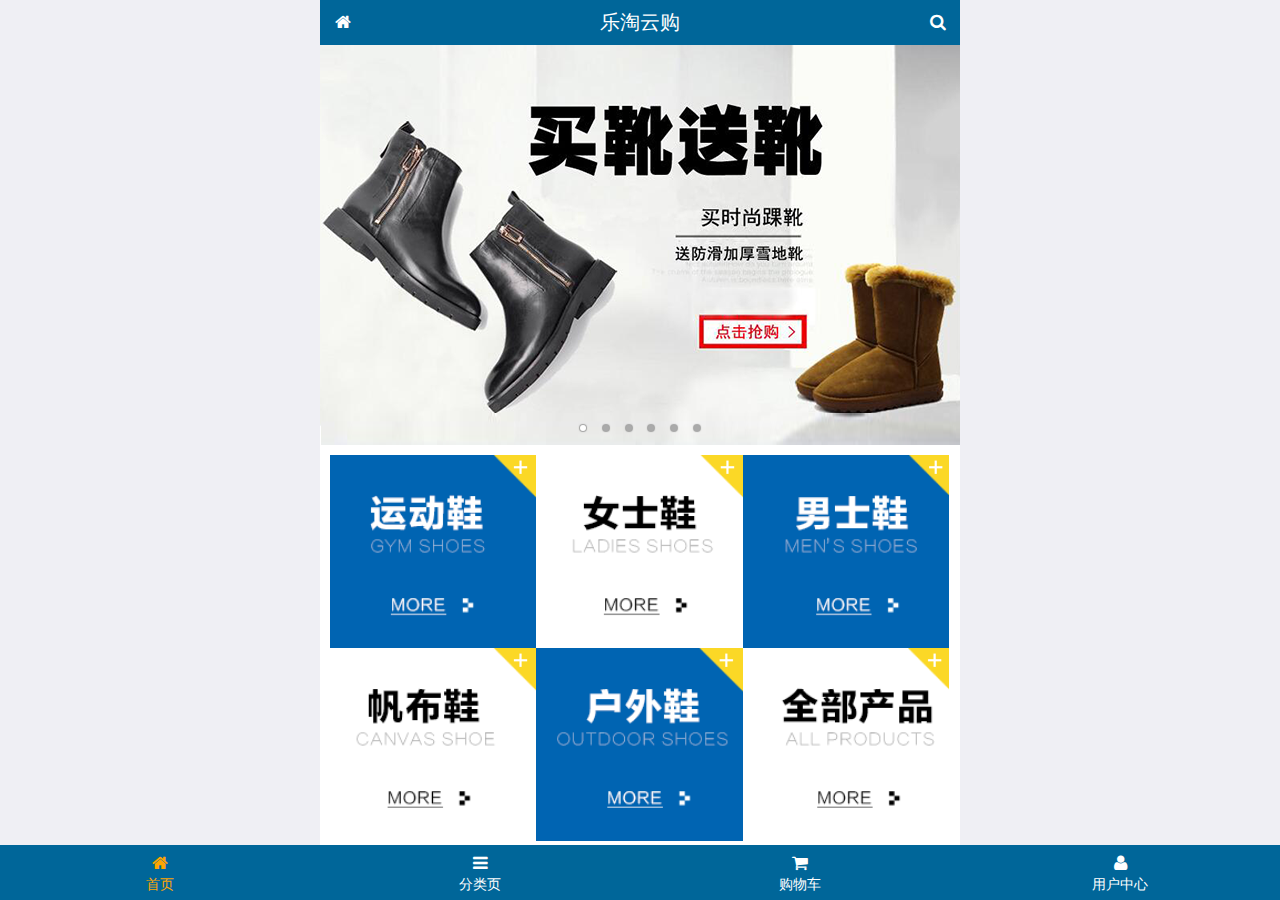
<file: public/front1/index.html>
<!DOCTYPE html>
<html lang="en">

<head>
    <meta charset="UTF-8">
    <meta name="viewport"
        content="width=device-width, user-scalable=no, initial-scale=1.0, maximum-scale=1.0, minimum-scale=1.0">
    <meta http-equiv="X-UA-Compatible" content="ie=edge">
    <title>乐淘云购</title>
    <link rel="stylesheet" href="./lib/fa/css/font-awesome.min.css">
    <link rel="stylesheet" href="./lib/mui/css/mui.min.css">
    <link rel="stylesheet" href="./css/common.css">
    <link rel="stylesheet" href="./css/index.css">
</head>

<body>
    <div class="lt_container">
        <div class="lt_header">
            <a href="index.html" class="icon_left"><i class="fa fa-home"></i></a>
            <h3>乐淘云购</h3>
            <a href="search.html" class="icon_right"><i class="fa fa-search"></i></a>
        </div>

        <!-- 乐淘主体 -->
        <div class="lt_main">
            <div class="mui-scroll-wrapper">
                <div class="mui-scroll">
                    <!-- 轮播图 -->
                    <div class="mui-slider">
            <div class="mui-slider-group mui-slider-loop">
              <!-- 假图: 最后一个张图 -->
              <div class="mui-slider-item mui-slider-item-duplicate"><a href="#"><img src="./images/banner6.png" /></a></div>

              <div class="mui-slider-item"><a href="#"><img src="./images/banner1.png" /></a></div>
              <div class="mui-slider-item"><a href="#"><img src="./images/banner2.png" /></a></div>
              <div class="mui-slider-item"><a href="#"><img src="./images/banner3.png" /></a></div>
              <div class="mui-slider-item"><a href="#"><img src="./images/banner4.png" /></a></div>
              <div class="mui-slider-item"><a href="#"><img src="./images/banner5.png" /></a></div>
              <div class="mui-slider-item"><a href="#"><img src="./images/banner6.png" /></a></div>

              <!-- 假图: 第一张图 -->
              <div class="mui-slider-item mui-slider-item-duplicate"><a href="#"><img src="./images/banner1.png" /></a></div>
            </div>
            <!--  小圆点 -->
            <div class="mui-slider-indicator">
              <div class="mui-indicator mui-active"></div>
              <div class="mui-indicator"></div>
              <div class="mui-indicator"></div>
              <div class="mui-indicator"></div>
              <div class="mui-indicator"></div>
              <div class="mui-indicator"></div>
            </div>
          </div>
                    <!-- nav导航 -->
                    <div class="lt_nav">
                        <ul>
                            <li><a href="#"><img src="./images/nav1.png" alt=""></a></li>
                            <li><a href="#"><img src="./images/nav2.png" alt=""></a></li>
                            <li><a href="#"><img src="./images/nav3.png" alt=""></a></li>
                            <li><a href="#"><img src="./images/nav4.png" alt=""></a></li>
                            <li><a href="#"><img src="./images/nav5.png" alt=""></a></li>
                            <li><a href="#"><img src="./images/nav6.png" alt=""></a></li>
                        </ul>
                    </div>

                    <!-- 商品 -->
                    <div class="lt_product">
                        <ul>
                            <li class="lt_product_item">
                                <a href="#">
                                    <img src="./images//product.jpg" alt="">
                                    <p class="info mui-ellipsis-2">adidas阿迪达斯 男式 场下休闲篮球鞋S83700场下休闲篮球鞋S83700 </p>
                                    <p>
                                        <span class="price">&yen;560</span>
                                        <span class="oldPrice">&yen;580</span>
                                    </p>
                                    <button class="mui-btn mui-btn-primary">立即购买</button>
                                </a>
                            </li>
                            <li class="lt_product_item">
                                <a href="#">
                                    <img src="./images//product.jpg" alt="">
                                    <p class="info mui-ellipsis-2">adidas阿迪达斯 男式 场下休闲篮球鞋S83700场下休闲篮球鞋S83700 </p>
                                    <p>
                                        <span class="price">&yen;560</span>
                                        <span class="oldPrice">&yen;580</span>
                                    </p>
                                    <button class="mui-btn mui-btn-primary">立即购买</button>
                                </a>
                            </li>
                            <li class="lt_product_item">
                                <a href="#">
                                    <img src="./images//product.jpg" alt="">
                                    <p class="info mui-ellipsis-2">adidas阿迪达斯 男式 场下休闲篮球鞋S83700场下休闲篮球鞋S83700 </p>
                                    <p>
                                        <span class="price">&yen;560</span>
                                        <span class="oldPrice">&yen;580</span>
                                    </p>
                                    <button class="mui-btn mui-btn-primary">立即购买</button>
                                </a>
                            </li>
                            <li class="lt_product_item">
                                <a href="#">
                                    <img src="./images//product.jpg" alt="">
                                    <p class="info mui-ellipsis-2">adidas阿迪达斯 男式 场下休闲篮球鞋S83700场下休闲篮球鞋S83700 </p>
                                    <p>
                                        <span class="price">&yen;560</span>
                                        <span class="oldPrice">&yen;580</span>
                                    </p>
                                    <button class="mui-btn mui-btn-primary">立即购买</button>
                                </a>
                            </li>
                            <li class="lt_product_item">
                                <a href="#">
                                    <img src="./images//product.jpg" alt="">
                                    <p class="info mui-ellipsis-2">adidas阿迪达斯 男式 场下休闲篮球鞋S83700场下休闲篮球鞋S83700 </p>
                                    <p>
                                        <span class="price">&yen;560</span>
                                        <span class="oldPrice">&yen;580</span>
                                    </p>
                                    <button class="mui-btn mui-btn-primary">立即购买</button>
                                </a>
                            </li>
                            <li class="lt_product_item">
                                <a href="#">
                                    <img src="./images//product.jpg" alt="">
                                    <p class="info mui-ellipsis-2">adidas阿迪达斯 男式 场下休闲篮球鞋S83700场下休闲篮球鞋S83700 </p>
                                    <p>
                                        <span class="price">&yen;560</span>
                                        <span class="oldPrice">&yen;580</span>
                                    </p>
                                    <button class="mui-btn mui-btn-primary">立即购买</button>
                                </a>
                            </li>
                            <li class="lt_product_item">
                                <a href="#">
                                    <img src="./images//product.jpg" alt="">
                                    <p class="info mui-ellipsis-2">adidas阿迪达斯 男式 场下休闲篮球鞋S83700场下休闲篮球鞋S83700 </p>
                                    <p>
                                        <span class="price">&yen;560</span>
                                        <span class="oldPrice">&yen;580</span>
                                    </p>
                                    <button class="mui-btn mui-btn-primary">立即购买</button>
                                </a>
                            </li>
                            <li class="lt_product_item">
                                <a href="#">
                                    <img src="./images//product.jpg" alt="">
                                    <p class="info mui-ellipsis-2">adidas阿迪达斯 男式 场下休闲篮球鞋S83700场下休闲篮球鞋S83700 </p>
                                    <p>
                                        <span class="price">&yen;560</span>
                                        <span class="oldPrice">&yen;580</span>
                                    </p>
                                    <button class="mui-btn mui-btn-primary">立即购买</button>
                                </a>
                            </li>
                        </ul>
                    </div>
                </div>
            </div>
        </div>

    </div>


    <div class="lt_footer">
        <ul>
            <li>
                <a class="current" href="index.html">
                    <i class="fa fa-home"></i>
                    <p>首页</p>
                </a>
            </li>
            <li>
                <a href="category.html">
                    <i class="fa fa-bars"></i>
                    <p>分类页</p>
                </a>
            </li>
            <li>
                <a href="cart.html">
                    <i class="fa fa-shopping-cart"></i>
                    <p>购物车</p>
                </a>
            </li>
            <li>
                <a href="user.html">
                    <i class="fa fa-user"></i>
                    <p>用户中心</p>
                </a>
            </li>
        </ul>
    </div>
    </div>
    <script src="./lib/mui/js/mui.js"></script>
    <script src="./js/common.js"></script>
</body>

</html>
</file>
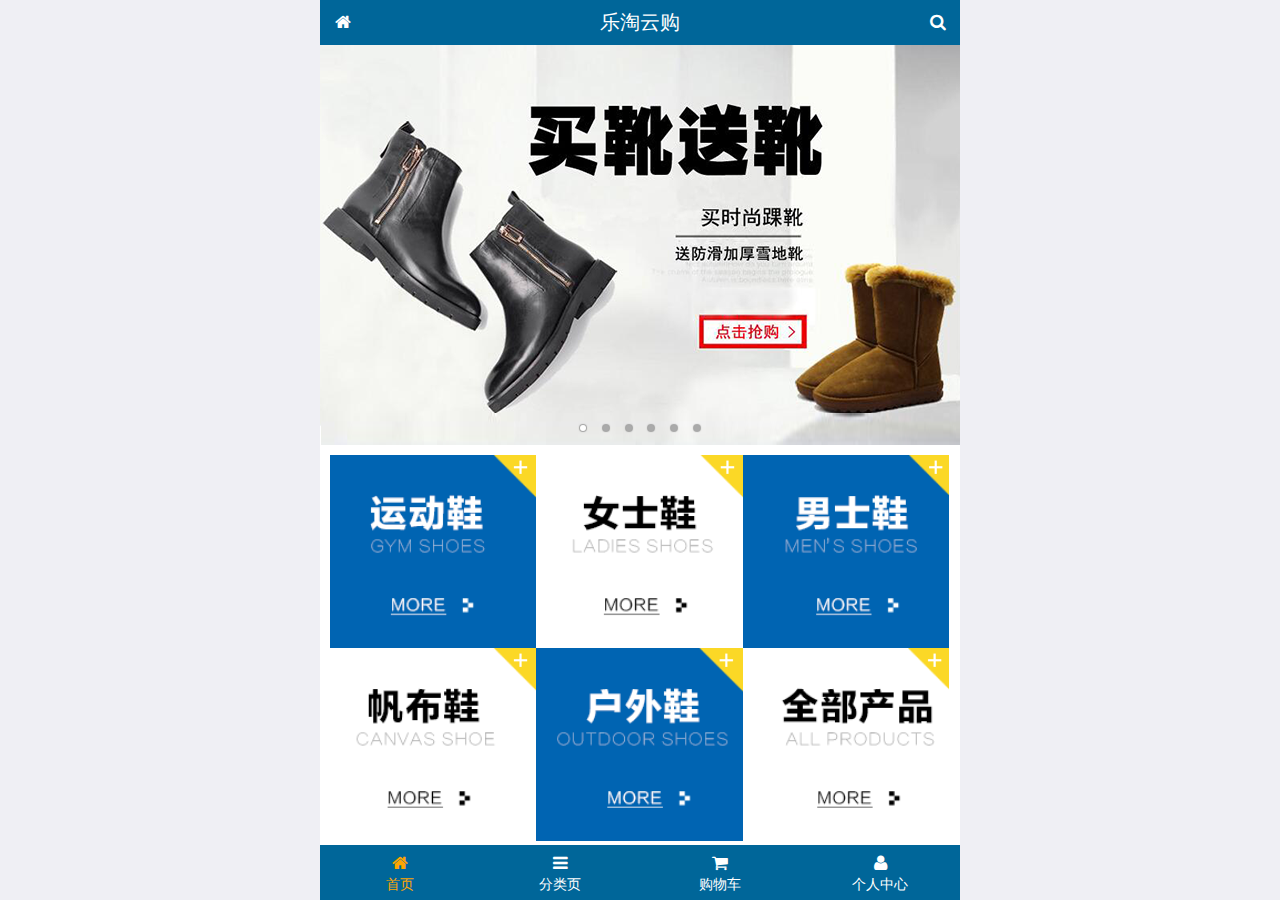
<file: public/front2/index.html>
<!DOCTYPE html>
<html lang="en">

<head>
  <meta charset="UTF-8">
  <meta name="viewport" content="width=device-width, user-scalable=no, initial-scale=1.0, maximum-scale=1.0, minimum-scale=1.0">
  <meta http-equiv="X-UA-Compatible" content="ie=edge">
  <title>乐淘云购</title>
  <link rel="stylesheet" href="./lib/mui/css/mui.css">
  <link rel="stylesheet" href="./lib/fa/css/font-awesome.min.css">
  <link rel="stylesheet" href="./css/common.css">
  <link rel="stylesheet" href="./css/index.css">
</head>

<body>


  <div class="lt_container">
    <div class="lt_header">
      <a href="index.html" class="icon_left"><i class="fa fa-home"></i></a>
      <h3>乐淘云购</h3>
      <a href="search.html" class="icon_right"><i class="fa fa-search"></i></a>
    </div>

    <div class="lt_main">
      <div class="mui-scroll-wrapper">
        <div class="mui-scroll">
          <!-- 轮播图区域 -->
          <div class="mui-slider">
            <div class="mui-slider-group mui-slider-loop">
              <!-- 假图: 最后一个张图 -->
              <div class="mui-slider-item mui-slider-item-duplicate"><a href="#"><img src="./images/banner6.png" /></a></div>

              <div class="mui-slider-item"><a href="#"><img src="./images/banner1.png" /></a></div>
              <div class="mui-slider-item"><a href="#"><img src="./images/banner2.png" /></a></div>
              <div class="mui-slider-item"><a href="#"><img src="./images/banner3.png" /></a></div>
              <div class="mui-slider-item"><a href="#"><img src="./images/banner4.png" /></a></div>
              <div class="mui-slider-item"><a href="#"><img src="./images/banner5.png" /></a></div>
              <div class="mui-slider-item"><a href="#"><img src="./images/banner6.png" /></a></div>

              <!-- 假图: 第一张图 -->
              <div class="mui-slider-item mui-slider-item-duplicate"><a href="#"><img src="./images/banner1.png" /></a></div>
            </div>
            <!--  小圆点 -->
            <div class="mui-slider-indicator">
              <div class="mui-indicator mui-active"></div>
              <div class="mui-indicator"></div>
              <div class="mui-indicator"></div>
              <div class="mui-indicator"></div>
              <div class="mui-indicator"></div>
              <div class="mui-indicator"></div>
            </div>
          </div>

          <!-- 导航 -->
          <div class="lt_nav">
            <!-- 命名空间 -->
            <ul class="mui-clearfix">
              <li><a href="#"><img src="./images/nav1.png" alt=""></a></li>
              <li><a href="#"><img src="./images/nav2.png" alt=""></a></li>
              <li><a href="#"><img src="./images/nav3.png" alt=""></a></li>
              <li><a href="#"><img src="./images/nav4.png" alt=""></a></li>
              <li><a href="#"><img src="./images/nav5.png" alt=""></a></li>
              <li><a href="#"><img src="./images/nav6.png" alt=""></a></li>
            </ul>
          </div>

          <!-- 商品模块 -->
          <div class="lt_product">
            <ul class="mui-clearfix">
              <li>
                <a href="#">
                  <img src="./images/product.jpg" alt="">
                  <p class="mui-ellipsis-2">adidas阿迪达斯 男式 场下休闲篮球鞋S83700场下休闲篮球鞋S83700 </p>
                  <p>
                    <span class="price">&yen;560</span>
                    <span class="oldPrice">&yen;580</span>
                  </p>
                  <button class="mui-btn mui-btn-danger">立即购买</button>
                </a>
              </li>
              <li>
                <a href="#">
                  <img src="./images/product.jpg" alt="">
                  <p class="mui-ellipsis-2">adidas阿迪达斯 男式 场下休闲篮球鞋S83700场下休闲篮球鞋S83700 </p>
                  <p>
                    <span class="price">&yen;560</span>
                    <span class="oldPrice">&yen;580</span>
                  </p>
                  <button class="mui-btn mui-btn-danger">立即购买</button>
                </a>
              </li>
              <li>
                <a href="#">
                  <img src="./images/product.jpg" alt="">
                  <p class="mui-ellipsis-2">adidas阿迪达斯 男式 场下休闲篮球鞋S83700场下休闲篮球鞋S83700 </p>
                  <p>
                    <span class="price">&yen;560</span>
                    <span class="oldPrice">&yen;580</span>
                  </p>
                  <button class="mui-btn mui-btn-danger">立即购买</button>
                </a>
              </li>
              <li>
                <a href="#">
                  <img src="./images/product.jpg" alt="">
                  <p class="mui-ellipsis-2">adidas阿迪达斯 男式 场下休闲篮球鞋S83700场下休闲篮球鞋S83700 </p>
                  <p>
                    <span class="price">&yen;560</span>
                    <span class="oldPrice">&yen;580</span>
                  </p>
                  <button class="mui-btn mui-btn-danger">立即购买</button>
                </a>
              </li>

            </ul>
          </div>
        </div>
      </div>
    </div>

    <div class="lt_footer">
      <ul>
        <li>
          <a class="current" href="index.html">
            <i class="fa fa-home"></i>
            <p>首页</p>
          </a>
        </li>
        <li>
          <a href="category.html">
            <i class="fa fa-bars"></i>
            <p>分类页</p>
          </a>
        </li>
        <li>
          <a href="cart.html">
            <i class="fa fa-shopping-cart"></i>
            <p>购物车</p>
          </a>
        </li>
        <li>
          <a href="user.html">
            <i class="fa fa-user"></i>
            <p>个人中心</p>
          </a>
        </li>
      </ul>
    </div>
  </div>



  <script src="./lib/mui/js/mui.js"></script>
  <script src="./js/common.js"></script>

</body>

</html>
</file>
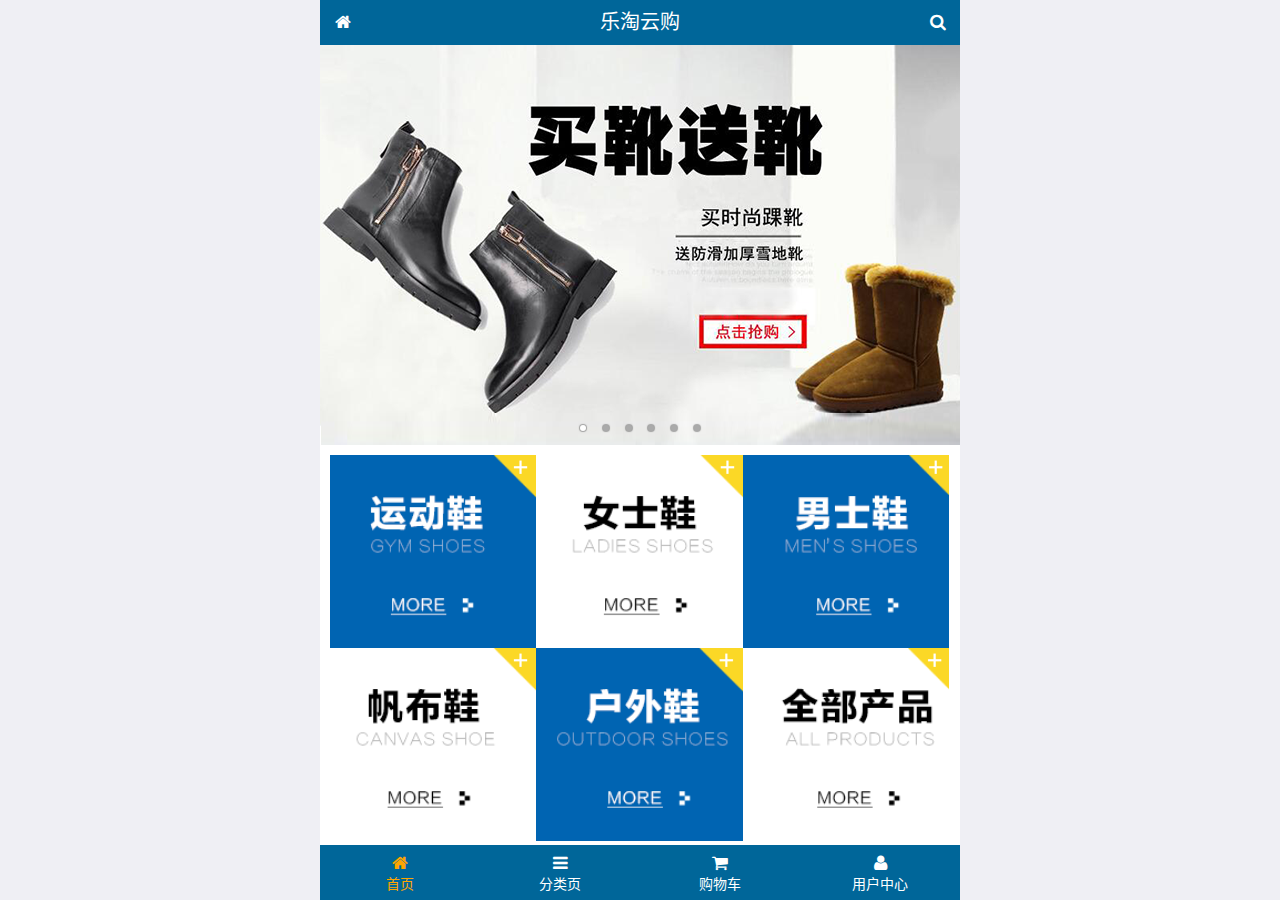
<file: public/mobile/index.html>
<!DOCTYPE html>
<html lang="zh-CN">
<head>
  <meta charset="UTF-8">
  <title>乐淘商城</title>
  <meta name="viewport" content="width=device-width, user-scalable=no, initial-scale=1.0, maximum-scale=1.0, minimum-scale=1.0">
  <!-- 引入字体图标库的css -->
  <link rel="stylesheet" href="./lib/fa/css/font-awesome.min.css">
  <link rel="stylesheet" href="./lib/mui/css/mui.css">
  <link rel="stylesheet" href="./css/common.css">
  <link rel="stylesheet" href="./css/index.css">
  <link rel="icon" href="favicon.ico">
</head>
<body>
<!--<span class="fa fa-pause"></span>-->
<!--<span class="mui-icon mui-icon-camera"></span>-->

<!-- 全屏容器 -->
<div class="lt_container">

  <!-- 乐淘头部 -->
  <div class="lt_header">
    <a href="index.html" class="icon_left"><i class="fa fa-home"></i></a>
    <h3>乐淘云购</h3>
    <a href="search.html" class="icon_right"><i class="fa fa-search"></i></a>
  </div>

  <!-- 乐淘主体 -->
  <div class="lt_main">
    <div class="mui-scroll-wrapper">
      <div class="mui-scroll">
        <!--这里放置真实显示的DOM内容-->

        <!-- 轮播图 -->
        <div class="mui-slider">

          <!-- 图片区域 -->
          <div class="mui-slider-group mui-slider-loop">
            <!-- 添加假图 -->
            <div class="mui-slider-item mui-slider-item-duplicate">
              <a href="#"><img src="./images/banner6.png" /></a>
            </div>

            <div class="mui-slider-item"><a href="#"><img src="./images/banner1.png" /></a></div>
            <div class="mui-slider-item"><a href="#"><img src="./images/banner2.png" /></a></div>
            <div class="mui-slider-item"><a href="#"><img src="./images/banner3.png" /></a></div>
            <div class="mui-slider-item"><a href="#"><img src="./images/banner4.png" /></a></div>
            <div class="mui-slider-item"><a href="#"><img src="./images/banner5.png" /></a></div>
            <div class="mui-slider-item"><a href="#"><img src="./images/banner6.png" /></a></div>

            <!-- 添加假图 -->
            <div class="mui-slider-item mui-slider-item-duplicate">
              <a href="#"><img src="./images/banner1.png" /></a>
            </div>
          </div>

          <!-- 小圆点结构 -->
          <div class="mui-slider-indicator">
            <div class="mui-indicator mui-active"></div>
            <div class="mui-indicator"></div>
            <div class="mui-indicator"></div>
            <div class="mui-indicator"></div>
            <div class="mui-indicator"></div>
            <div class="mui-indicator"></div>
          </div>

        </div>

        <!-- 导航区域 -->
        <div class="lt_nav">
          <ul class="mui-clearfix">
            <li><a href="#"><img src="./images/nav1.png" alt=""></a></li>
            <li><a href="#"><img src="./images/nav2.png" alt=""></a></li>
            <li><a href="#"><img src="./images/nav3.png" alt=""></a></li>
            <li><a href="#"><img src="./images/nav4.png" alt=""></a></li>
            <li><a href="#"><img src="./images/nav5.png" alt=""></a></li>
            <li><a href="#"><img src="./images/nav6.png" alt=""></a></li>
          </ul>
        </div>

        <!-- 产品区域 -->
        <div class="lt_product">
          <ul>
            <li class="lt_product_item">
              <a href="#">
                <img src="./images/product.jpg" alt="">
                <p class="info mui-ellipsis-2">adidas阿迪达斯 男式 场下休闲篮球鞋S83700场下休闲篮球鞋S83700 </p>
                <p>
                  <span class="price">¥560</span>
                  <span class="oldPrice">¥580</span>
                </p>
                <button class="mui-btn mui-btn-primary">立即购买</button>
              </a>
            </li>
            <li class="lt_product_item">
              <a href="#">
                <img src="./images/product.jpg" alt="">
                <p class="info mui-ellipsis-2">adidas阿迪达斯 男式 场下休闲篮球鞋S83700场下休闲篮球鞋S83700 </p>
                <p>
                  <span class="price">¥560</span>
                  <span class="oldPrice">¥580</span>
                </p>
                <button class="mui-btn mui-btn-primary">立即购买</button>
              </a>
            </li>
            <li class="lt_product_item">
              <a href="#">
                <img src="./images/product.jpg" alt="">
                <p class="info mui-ellipsis-2">adidas阿迪达斯 男式 场下休闲篮球鞋S83700场下休闲篮球鞋S83700 </p>
                <p>
                  <span class="price">¥560</span>
                  <span class="oldPrice">¥580</span>
                </p>
                <button class="mui-btn mui-btn-primary">立即购买</button>
              </a>
            </li>
            <li class="lt_product_item">
              <a href="#">
                <img src="./images/product.jpg" alt="">
                <p class="info mui-ellipsis-2">adidas阿迪达斯 男式 场下休闲篮球鞋S83700场下休闲篮球鞋S83700 </p>
                <p>
                  <span class="price">¥560</span>
                  <span class="oldPrice">¥580</span>
                </p>
                <button class="mui-btn mui-btn-primary">立即购买</button>
              </a>
            </li>
            <li class="lt_product_item">
              <a href="#">
                <img src="./images/product.jpg" alt="">
                <p class="info mui-ellipsis-2">adidas阿迪达斯 男式 场下休闲篮球鞋S83700场下休闲篮球鞋S83700 </p>
                <p>
                  <span class="price">¥560</span>
                  <span class="oldPrice">¥580</span>
                </p>
                <button class="mui-btn mui-btn-primary">立即购买</button>
              </a>
            </li>
            <li class="lt_product_item">
              <a href="#">
                <img src="./images/product.jpg" alt="">
                <p class="info mui-ellipsis-2">adidas阿迪达斯 男式 场下休闲篮球鞋S83700场下休闲篮球鞋S83700 </p>
                <p>
                  <span class="price">¥560</span>
                  <span class="oldPrice">¥580</span>
                </p>
                <button class="mui-btn mui-btn-primary">立即购买</button>
              </a>
            </li>
            <li class="lt_product_item">
              <a href="#">
                <img src="./images/product.jpg" alt="">
                <p class="info mui-ellipsis-2">adidas阿迪达斯 男式 场下休闲篮球鞋S83700场下休闲篮球鞋S83700 </p>
                <p>
                  <span class="price">¥560</span>
                  <span class="oldPrice">¥580</span>
                </p>
                <button class="mui-btn mui-btn-primary">立即购买</button>
              </a>
            </li>
            <li class="lt_product_item">
              <a href="#">
                <img src="./images/product.jpg" alt="">
                <p class="info mui-ellipsis-2">adidas阿迪达斯 男式 场下休闲篮球鞋S83700场下休闲篮球鞋S83700 </p>
                <p>
                  <span class="price">¥560</span>
                  <span class="oldPrice">¥580</span>
                </p>
                <button class="mui-btn mui-btn-primary">立即购买</button>
              </a>
            </li>
          </ul>
        </div>

      </div>
    </div>
  </div>

  <!-- 乐淘底部 -->
  <div class="lt_footer">
    <ul>
      <li><a href="index.html" class="current"><i class="fa fa-home"></i><p>首页</p></a></li>
      <li><a href="category.html"><i class="fa fa-bars"></i><p>分类页</p></a></li>
      <li><a href="cart.html"><i class="fa fa-shopping-cart"></i><p>购物车</p></a></li>
      <li><a href="user.html"><i class="fa fa-user"></i><p>用户中心</p></a></li>
    </ul>
  </div>
</div>


<script src="./lib/zepto/zepto.min.js"></script>
<script src="./lib/mui/js/mui.js"></script>
<script src="./js/common.js"></script>
</body>
</html>
</file>
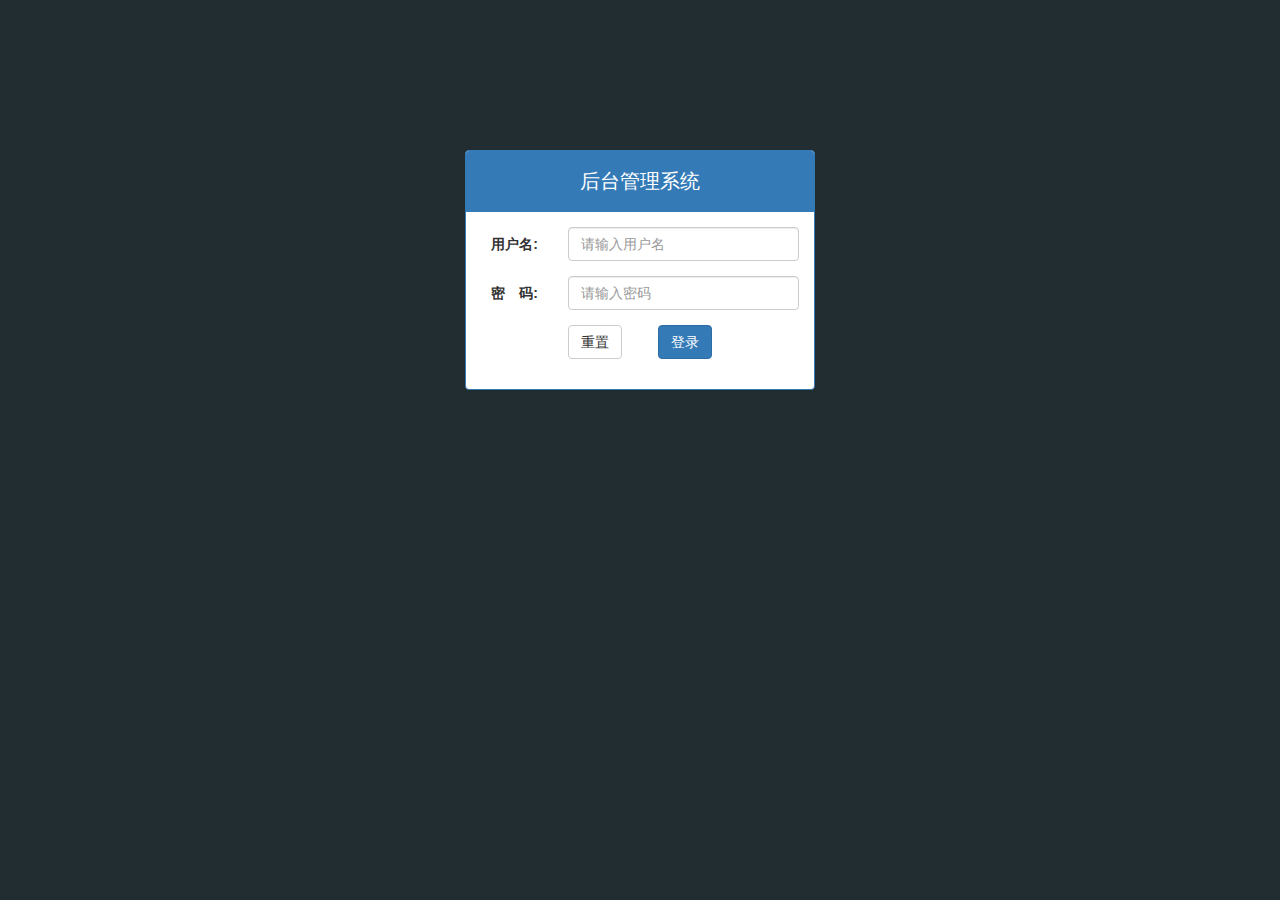
<file: public/back1/login.html>
<!DOCTYPE html>
<html lang="en">

<head>
    <meta charset="UTF-8">
    <title>乐淘商城</title>

</head>
<link rel="stylesheet" href="./lib/bootstrap/css/bootstrap.css">
<link rel="stylesheet" href="./lib/bootstrap-validator/css/bootstrapValidator.min.css">
<link rel="stylesheet" href="./css/common.css">

<body class="body_bg">
    <div class="container">
        <!-- 大屏中占4份  其他屏幕都是12份 -->
        <div class="col-lg-4 col-lg-offset-4 mt_150">
            <!-- 此处是面板组件 -->
            <div class="panel panel-primary">
                <div class="panel-heading">
                    <h3 class="panel-title">后台管理系统</h3>
                </div>
                <div class="panel-body">
                    <form class="form-horizontal" id="form">
                        <div class="form-group">
                            <label for="username" class="col-sm-3 control-label">用户名:</label>
                            <div class="col-sm-9">
                                <input type="text" name="username" class="form-control" id="username" placeholder="请输入用户名">
                            </div>
                        </div>
                        <div class="form-group">
                            <label for="password" class="col-sm-3 control-label">密　码:</label>
                            <div class="col-sm-9">
                                <input type="password" name="password" class="form-control" id="password" placeholder="请输入密码">
                            </div>
                        </div>
                        <div class="form-group">
                            <div class="col-sm-offset-3 col-sm-6">
                                <button type="reset" class="btn btn-default pull-left">重置</button>
                                <button type="submit" class="btn btn-primary pull-right">登录</button>
                            </div>
                        </div>
                    </form>
                </div>
            </div>
        </div>
    </div>


    <script src="./lib/jquery/jquery.js"></script>
    <script src="./lib/bootstrap/js/bootstrap.js"></script>
    <script src="./lib/bootstrap-validator/js/bootstrapValidator.min.js"></script>
    <script src="./js/login.js"></script>
</body>

</html>
</file>
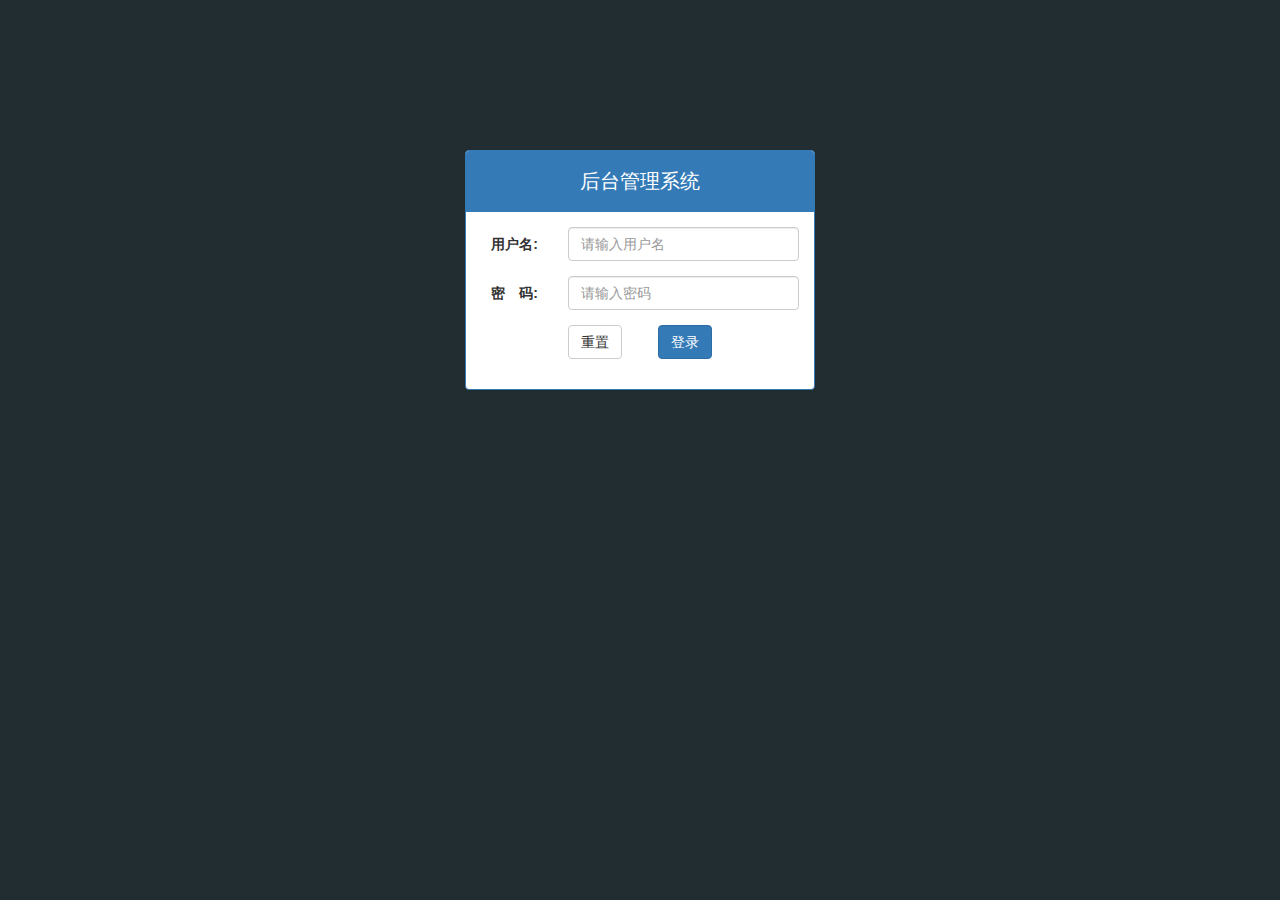
<file: public/back2/login.html>
<!DOCTYPE html>
<html lang="en">

<head>
  <meta charset="UTF-8">
  <meta name="viewport" content="width=device-width, initial-scale=1.0">
  <meta http-equiv="X-UA-Compatible" content="ie=edge">
  <title>乐淘电商</title>
  <link rel="stylesheet" href="./lib/bootstrap/css/bootstrap.css">
  <link rel="stylesheet" href="./lib/bootstrap-validator/css/bootstrapValidator.min.css">
  <link rel="stylesheet" href="./lib/nprogress/nprogress.css">
  <link rel="stylesheet" href="./css/common.css">
</head>

<body class="body_bg">

  <!-- 
    xx-default  白色
    xx-danger   红色
    xx-success  绿色
    xx-primary  深蓝色
  -->

  <div class="container">
    <!-- 大屏中占4份, 其他屏幕撑满 -->
    <div class="col-lg-4 col-lg-offset-4 mt_150">

      <!-- 面板中放了表单 -->
      <div class="panel panel-primary">
        <div class="panel-heading">
          <h3 class="panel-title">后台管理系统</h3>
        </div>
        <div class="panel-body">
          <form class="form-horizontal" id="form">
            <!-- bootstrap中遵循一个规范, 每一行表单, 都用一个 form-group 包裹 -->
            <div class="form-group">
              <label for="username" class="col-sm-3 control-label">用户名:</label>
              <div class="col-sm-9">
                <input type="text" name="username" class="form-control" id="username" placeholder="请输入用户名">
              </div>
            </div>
            <div class="form-group">
              <!-- 全角空格进行占位对齐 -->
              <label for="password" class="col-sm-3 control-label">密　码:</label>
              <div class="col-sm-9">
                <input type="password" name="password" class="form-control" id="password" placeholder="请输入密码">
              </div>
            </div>
            <div class="form-group">
              <div class="col-sm-offset-3 col-sm-6">
                <button type="reset" class="btn btn-default pull-left">重置</button>
                <button type="submit" class="btn btn-primary pull-right">登录</button>
              </div>
            </div>
          </form>
        </div>
      </div>

    </div>
  </div>



  <script src="./lib/jquery/jquery.js"></script>
  <script src="./lib/bootstrap/js/bootstrap.js"></script>
  <script src="./lib/bootstrap-validator/js/bootstrapValidator.min.js"></script>
  <script src="./lib/nprogress/nprogress.js"></script>
  <script src="./js/common.js"></script>
  <script src="./js/login.js"></script>

</body>

</html>
</file>
<file: public/front1/css/common.css>
html,body{
    width: 100%;
    height: 100%;

}
ul {
    list-style: none;
    margin: 0;
    padding: 0;
}
img {
    display: block ;
    width: 100% ;
}
.lt_container {
    width: 100%;
    height: 100%;
    margin: 0 auto ;
    min-width: 320px;
    max-width: 640px;
    overflow: hidden;
    padding-top: 45px;
    padding-bottom: 55px;
    position: relative;
    background-color: #fff;
}
.lt_header {
    width: 100% ;
    height: 45px;
    padding: 0 45px;
    line-height: 45px;
    text-align: center;
    position: absolute;
    top: 0;
    left: 0;
    background-color: #006699;
}
.lt_header .icon_left,
.lt_header .icon_right {
    width: 45px;
    height: 45px;
    position: absolute;
    top: 0;
    text-align: center;
    margin: 0 auto ;
    color: #fff;
}
.lt_header .icon_left {
    left: 0;
}
.lt_header .icon_right {
    right: 0;
}
.lt_header h3 {
    line-height: 45px;
    color: #fff;
    font-size: 20px;
    font-weight: 400;
    margin: 0;
}


.lt_footer {
    width: 100% ;
    height: 55px; 
    position: absolute;
    left: 0;
    bottom: 0;
    background-color: #006699;
}
.lt_footer li {
    float: left;
    width: 25% ;
}
.lt_footer li a {
    display: block;
    text-align: center;
    color: #fff ;
    padding-top: 8px;
}
.lt_footer li a p {
    color: #fff ;
    margin: 0;
}
.lt_footer li a.current {
    color:orange;
}
.lt_footer li a.current p {
    color: orange;
}

.lt_main {
    width: 100%;
    height: 100% ;
    position: relative;
}


/* 可以复用的搜索 */
.lt_search {
    padding: 10px;
    position: relative;
  }
  .lt_search .search_input {
    font-size: 12px;
    height: 34px;
    margin: 0 auto;
    border-radius: 5px;
    border: 1px solid #007AFF;
  }
  .lt_search .search_btn {
    position: absolute;
    top: 10px;
    right: 10px;
    border-radius: 0 5px 5px 0;
  }

/* 可以复用的商品 */
  .lt_product {
    padding:10px;
}
.lt_product .lt_product_item {
    float: left;
    width: 48%;
    margin-top: 20px;
}
.lt_product .lt_product_item:nth-child(2n+1){
    margin-right: 4% ;
}
.lt_product li a {
    border: 1px solid #000;
    display: block;
    padding: 10px;
    text-align: center;
    border-radius: 5px;
}
.lt_product li .oldPrice {
    text-decoration: line-through ;
}

.lt_product li .price {
    color: red;
}
.lt_product li img {
    width: 150px;
    height: 150px;
    margin: 0 auto;
}
.lt_product .mui-ellipsis-2 {
    height: 40px;
}
</file>
<file: public/front1/css/index.css>
.lt_nav {
    padding: 10px;
}
.lt_nav li{
    float: left;
    width: 33.3%;
}
.lt_nav li a{
    display: block;
}
</file>
<file: public/front2/css/common.css>
html, body {
  width: 100%;
  height: 100%;
}
ul {
  list-style: none;
  margin: 0;
  padding: 0;
}
img {
  display: block;
  width: 100%;
}

.lt_container {
  width: 100%;
  height: 100%;
  overflow: hidden;
  max-width: 640px;
  min-width: 320px;
  margin: 0 auto;
  background-color: #fff;
  position: relative;
  padding-top: 45px;
  padding-bottom: 55px;
}
.lt_header {
  position: absolute;
  left: 0;
  top: 0;
  width: 100%;
  height: 45px;
  background-color: #069;
  padding: 0 45px;
}
.lt_header .icon_left,
.lt_header .icon_right {
  width: 45px;
  height: 45px;
  line-height: 45px;
  text-align: center;
  position: absolute;
  top: 0;
  color: white;
}
.lt_header .icon_left {
  left: 0;
}
.lt_header .icon_right {
  right: 0;
}
.lt_header h3 {
  line-height: 45px;
  text-align: center;
  font-size: 20px;
  color: #fff;
  font-weight: normal;
  margin: 0;
}



.lt_footer {
  position: absolute;
  left: 0;
  bottom: 0;
  width: 100%;
  height: 55px;
  background-color: #069;
}
.lt_footer li {
  float: left;
  width: 25%;
}
.lt_footer li a {
  display: block;
  padding-top: 8px;
  color: #fff;
  text-align: center;
}
.lt_footer li a.current {
  color: orange;
}
.lt_footer li a p {
  color: #fff;
  margin: 0;
}
.lt_footer li a.current p {
  color: orange;
}



.lt_main {
  width: 100%;
  height: 100%;
  /* 由于mui内部基于 定位实现的区域滚动, 所以外层 lt_main 必须加定位 */
  position: relative;
}



/* 复用的搜索框样式 */
.lt_search {
  padding: 10px;
  position: relative;
}
.lt_search .search_input {
  height: 34px;
  font-size: 12px;
  margin: 0;
  border: 1px solid #007AFF;
  border-radius: 5px;
}
.lt_search .search_btn {
  position: absolute;
  right: 10px;
  top: 10px;
  border-radius: 0 5px 5px 0;
}


/* 复用的商品列表样式 */
.lt_product {
  padding: 10px;
}
.lt_product li {
  float: left;
  width: 48%;
  margin-bottom: 20px;
}
.lt_product li:nth-child(2n+1) {
  margin-right: 4%;
}
.lt_product li a {
  display: block;
  padding: 10px;
  border: 1px solid #ccc;
  border-radius: 5px;
  text-align: center;
}
.lt_product li .oldPrice {
  text-decoration: line-through;
}
.lt_product li .price {
  color: #FF5D5D;
}
.lt_product li img {
  width: 150px;
  height: 150px;
  margin: 0 auto;
}
.lt_product .mui-ellipsis-2 {
  height: 40px;
}
</file>
<file: public/front2/css/index.css>
.lt_nav {
  padding: 10px;
}
.lt_nav li {
  float: left;
  width: 33.3%;
}
.lt_nav li a {
  display: block;
}
</file>
<file: public/mobile/css/common.css>
html, body {
  width: 100%;
  height: 100%;
}

ul {
  list-style: none;
  margin: 0;
  padding: 0;
}
img {
  display: block;
  width: 100%;
}

/* 全屏容器 */
.lt_container {
  width: 100%;
  height: 100%;
  background-color: #fff;
  min-width: 320px;
  max-width: 640px;
  margin: 0 auto;
  position: relative;
  padding-top: 45px;
  padding-bottom: 55px;
}

.lt_header {
  position: absolute;
  left: 0;
  top: 0;
  width: 100%;
  height: 45px;
  background-color: #006699;
  padding-left: 45px;
  padding-right: 45px;
}

.lt_header .icon_left,
.lt_header .icon_right {
  width: 45px;
  height: 45px;
  line-height: 45px;
  text-align: center;
  position: absolute;
  top: 0;
  color: #fff;
}
.lt_header .icon_left {
  left: 0;
}
.lt_header .icon_right {
  right: 0;
}

.lt_header h3 {
  height: 45px;
  line-height: 45px;
  color: #fff;
  font-size: 20px;
  text-align: center;
  margin: 0;
  font-weight: normal;
}



.lt_footer {
  position: absolute;
  left: 0;
  bottom: 0;
  width: 100%;
  height: 55px;
  background-color: #006699;
  overflow: hidden;
}
.lt_footer li {
  float: left;
  width: 25%;
  text-align: center;
}
.lt_footer li a {
  width: 100%;
  height: 100%;
  display: block;
  color: #fff;
  padding-top: 8px;
}
.lt_footer li p {
  color: #fff;
  margin: 0;
}

.lt_footer li a.current {
  color: orange;
}
.lt_footer li a.current p{
  color: orange;
}



.lt_main {
  width: 100%;
  height: 100%;
  position: relative;
}



/* 公共的搜索框样式 */
.lt_search {
  padding: 10px;
  position: relative;
}
.lt_search .search_input {
  height: 34px;
  font-size: 12px;
  margin: 0;
  border-radius: 5px;
  border: 1px solid #007AFF;
}
.lt_search .search_btn {
  position: absolute;
  right: 10px;
  top: 10px;
  border-radius: 0 5px 5px 0;
}



/* 公共的商品样式 */
.lt_product {
  padding: 10px;
}
.lt_product_item {
  border: 1px solid #ccc;
  padding: 10px;
  float: left;
  width: 48%;
  margin-bottom: 10px;
  text-align: center;
}
.lt_product_item a {
  display: block;
  width: 100%;
  height: 100%;
}
.lt_product_item:nth-child(2n+1) {
  margin-right: 4%;
}
.lt_product_item .info {
  text-align: left;
  height: 40px;
}
.lt_product_item .price {
  color: red;
}
.lt_product_item .oldPrice {
  text-decoration: line-through;
}

.lt_product_item img {
  width: 130px;
  height: 130px;
  margin: 0 auto;
}



/* 公共的尺码样式 */
.lt_size span {
  width: 25px;
  height: 25px;
  text-align: center;
  line-height: 25px;
  display: inline-block;
  border: 1px solid #ccc;
  font-size: 12px;
  margin: 3px 0;
}
.lt_size span.current {
  background-color: orange;
  color: #fff;
}
</file>
<file: public/mobile/css/index.css>
.lt_nav {
  padding: 10px;
}
.lt_nav li {
  float: left;
  width: 33.3%;
}
.lt_nav li a {
  display: block;
}
</file>
<file: public/back1/css/common.css>
a:link,
a:visited,
a:hover,
a:active{
    text-decoration: none;
}
ul {
list-style: none;
padding: 0;
margin: 0;
}
.body_bg {
    background-color: #222D32;
}
.mt_150 {
    margin-top: 150px;
}
.mt_20 {
    margin-top: 20px;
}
.panel-title {
    height: 40px;
    line-height: 40px;
    font-size: 20px;
    text-align: center;
}

.lt_aside {
    width: 180px;
    height: 100% ;
    background-color: #222D32;
    position:fixed;
    top: 0;
    left: 0;
    z-index: 999;
    transition: all 1s ;
}
.lt_aside.hidemenu {
    left: -180px;
}
.lt_aside .brand {
    height: 50px;
    width: 180px;
    background-color: #367FA9;
    line-height: 50px;
    text-align: center;
    font-size: 24px;
}
.lt_aside .brand a{
    color: #fff;
}
.lt_aside .user {
    width: 180px;
    height: 180px;
    margin-top: 30px;
}
.lt_aside .user img {
    width: 80px;
    height: 80px;
    border-radius: 50%;
    display: block;
    margin: 0 auto ;
}
.lt_aside .user p {
    text-align: center;
    color: #fff;
    font-size: 18px;
    height: 40px;
    line-height: 40px;;
}

.lt_aside .nav a {
    display: block;
    height: 40px;
    line-height: 40px;
    color: #fff;
    padding-left: 40px;
    border-left: 3px solid transparent;
  }
.lt_aside .nav a.current {
    border-left: 3px solid #069;
    background-color: #1D1F21;
}
.lt_aside .nav a i {
    margin-right: 5px;
}
.lt_aside .nav .child a {
    padding-left: 60px;
}
.lt_aside .nav .child {
    display: none;
}

.lt_main {
    height: 1000px;
    padding-left: 180px;
    padding-top: 50px;
    transition: all 1s;

}
.lt_main.hidemenu {
    padding-left: 0px;
  }
.lt_topbar {
    height: 50px;
    background-color: #3C8DBC;
    position: fixed;
    top: 0;
    left: 0;
    width: 100%;
    padding-left: 180px;
    transition: all 1s;
}
.lt_topbar.hidemenu {
    padding-left: 0px;
  }
.lt_topbar a {
    width: 50px;
    height: 50px;
    line-height: 50px;
    text-align: center;
    color: #fff;
    font-size: 20px;
}
.lt_main .breadcrumb a {
    color:#337AB7;
}
.lt_main .breadcrumb {
    margin-top: 20px;
}
.modal-body .red {
    color: red;
}

.lt_main .echarts_left,
.lt_main .echarts_right {
    height: 400px;
    width: 48% ;
}

.table.table-bordered > thead > tr > th, 
.table.table-bordered > tbody > tr > th, 
.table.table-bordered > tfoot > tr > th, 
.table.table-bordered > thead > tr > td, 
.table.table-bordered > tbody > tr > td, 
.table.table-bordered > tfoot > tr > td{
    text-align: center;
    vertical-align: middle;
}
</file>
<file: public/back2/lib/nprogress/nprogress.css>
/* Make clicks pass-through */
#nprogress {
  pointer-events: none;
}

#nprogress .bar {
  background: greenyellow;

  position: fixed;
  z-index: 10000;
  top: 0;
  left: 0;

  width: 100%;
  height: 2px;
}

/* Fancy blur effect */
#nprogress .peg {
  display: block;
  position: absolute;
  right: 0px;
  width: 100px;
  height: 100%;
  box-shadow: 0 0 10px #29d, 0 0 5px #29d;
  opacity: 1.0;

  -webkit-transform: rotate(3deg) translate(0px, -4px);
      -ms-transform: rotate(3deg) translate(0px, -4px);
          transform: rotate(3deg) translate(0px, -4px);
}

/* Remove these to get rid of the spinner */
#nprogress .spinner {
  display: block;
  position: fixed;
  z-index: 1031;
  top: 15px;
  right: 15px;
}

#nprogress .spinner-icon {
  width: 18px;
  height: 18px;
  box-sizing: border-box;

  border: solid 2px transparent;
  border-top-color: #29d;
  border-left-color: #29d;
  border-radius: 50%;

  -webkit-animation: nprogress-spinner 400ms linear infinite;
          animation: nprogress-spinner 400ms linear infinite;
}

.nprogress-custom-parent {
  overflow: hidden;
  position: relative;
}

.nprogress-custom-parent #nprogress .spinner,
.nprogress-custom-parent #nprogress .bar {
  position: absolute;
}

@-webkit-keyframes nprogress-spinner {
  0%   { -webkit-transform: rotate(0deg); }
  100% { -webkit-transform: rotate(360deg); }
}
@keyframes nprogress-spinner {
  0%   { transform: rotate(0deg); }
  100% { transform: rotate(360deg); }
}
</file>
<file: public/back2/css/common.css>
/* 重置默认的样式 */
a {
  color: #333;
}
/* lvha */
a:link,
a:visited,
a:hover,
a:active {
  text-decoration: none;
}
ul {
  list-style: none;
  padding: 0;
  margin: 0;
}
.red {
  color: #A94442;
}


.body_bg {
  background-color: #222D32;
}
.panel-title {
  height: 40px;
  line-height: 40px;
  font-size: 20px;
  text-align: center;
}
.mt_150 {
  margin-top: 150px;
}
.mt_20 {
  margin-top: 20px;
}

.lt_aside {
  position: fixed;
  left: 0;
  top: 0;
  height: 100%;
  width: 180px;
  background-color: #222D32;
  z-index: 999;
  transition: all 1s;
}
/* hide 隐藏类  display: none; */
.lt_aside.hidemenu {
  left: -180px;
}
.lt_aside .brand {
  width: 100%;
  height: 50px;
  line-height: 50px;
  text-align: center;
  background-color: #367FA9;
  font-size: 24px;
}
.lt_aside .brand a {
  color: #fff;
}

.lt_aside .user {
  height: 180px;
  padding-top: 30px;
}
.lt_aside .user img {
  width: 80px;
  height: 80px;
  display: block;
  margin: 0 auto;
  border-radius: 50%;
}
.lt_aside .user p {
  text-align: center;
  font-size: 18px;
  height: 40px;
  line-height: 40px;
  color: #fff;
}

.lt_aside .nav a {
  display: block;
  height: 40px;
  line-height: 40px;
  color: #fff;
  padding-left: 40px;
  border-left: 3px solid transparent;
}
.lt_aside .nav a.current {
  background-color: #1D1F21;
  border-left: 3px solid #069;
}


.lt_aside .nav a i {
  margin-right: 5px;
}
.lt_aside .nav .child a {
  padding-left: 60px;
}
.lt_aside .nav .child {
  display: none;
}


.lt_main {
  height: 2000px;
  padding-left: 180px;
  padding-top: 50px;
  transition: all 1s;
}
.lt_main.hidemenu {
  padding-left: 0px;
}

.lt_topbar {
  position: fixed;
  left: 0;
  top: 0;
  width: 100%;
  height: 50px;
  background-color: #3C8DBC;
  padding-left: 180px;
  transition: all 1s;
}
.lt_topbar.hidemenu {
  padding-left: 0px;
}
.lt_topbar a {
  width: 50px;
  height: 50px;
  line-height: 50px;
  text-align: center;
  color: #fff;
  font-size: 20px;
}
.lt_main .breadcrumb a {
  color: #337AB7;
}

.lt_main .echarts_left, 
.lt_main .echarts_right {
  width: 48%;
  height: 400px;
} 

.table.table-bordered th,
.table.table-bordered td {
  text-align: center;
  /* 表格内容垂直居中 */
  vertical-align: middle;
}
</file>
<file: public/back1/lib/bootstrap-validator/css/bootstrapValidator.min.css>
/*!
 * BootstrapValidator (http://bootstrapvalidator.com)
 * The best jQuery plugin to validate form fields. Designed to use with Bootstrap 3
 *
 * @version     v0.5.1, built on 2014-08-22 4:55:09 PM
 * @author      https://twitter.com/nghuuphuoc
 * @copyright   (c) 2013 - 2014 Nguyen Huu Phuoc
 * @license     MIT
 */

.bv-form .help-block{margin-bottom:0}.bv-form .tooltip-inner{text-align:left}.nav-tabs li.bv-tab-success>a{color:#3c763d}.nav-tabs li.bv-tab-error>a{color:#a94442}
</file>
<file: public/back2/lib/bootstrap-validator/css/bootstrapValidator.min.css>
/*!
 * BootstrapValidator (http://bootstrapvalidator.com)
 * The best jQuery plugin to validate form fields. Designed to use with Bootstrap 3
 *
 * @version     v0.5.1, built on 2014-08-22 4:55:09 PM
 * @author      https://twitter.com/nghuuphuoc
 * @copyright   (c) 2013 - 2014 Nguyen Huu Phuoc
 * @license     MIT
 */

.bv-form .help-block{margin-bottom:0}.bv-form .tooltip-inner{text-align:left}.nav-tabs li.bv-tab-success>a{color:#3c763d}.nav-tabs li.bv-tab-error>a{color:#a94442}
</file>
